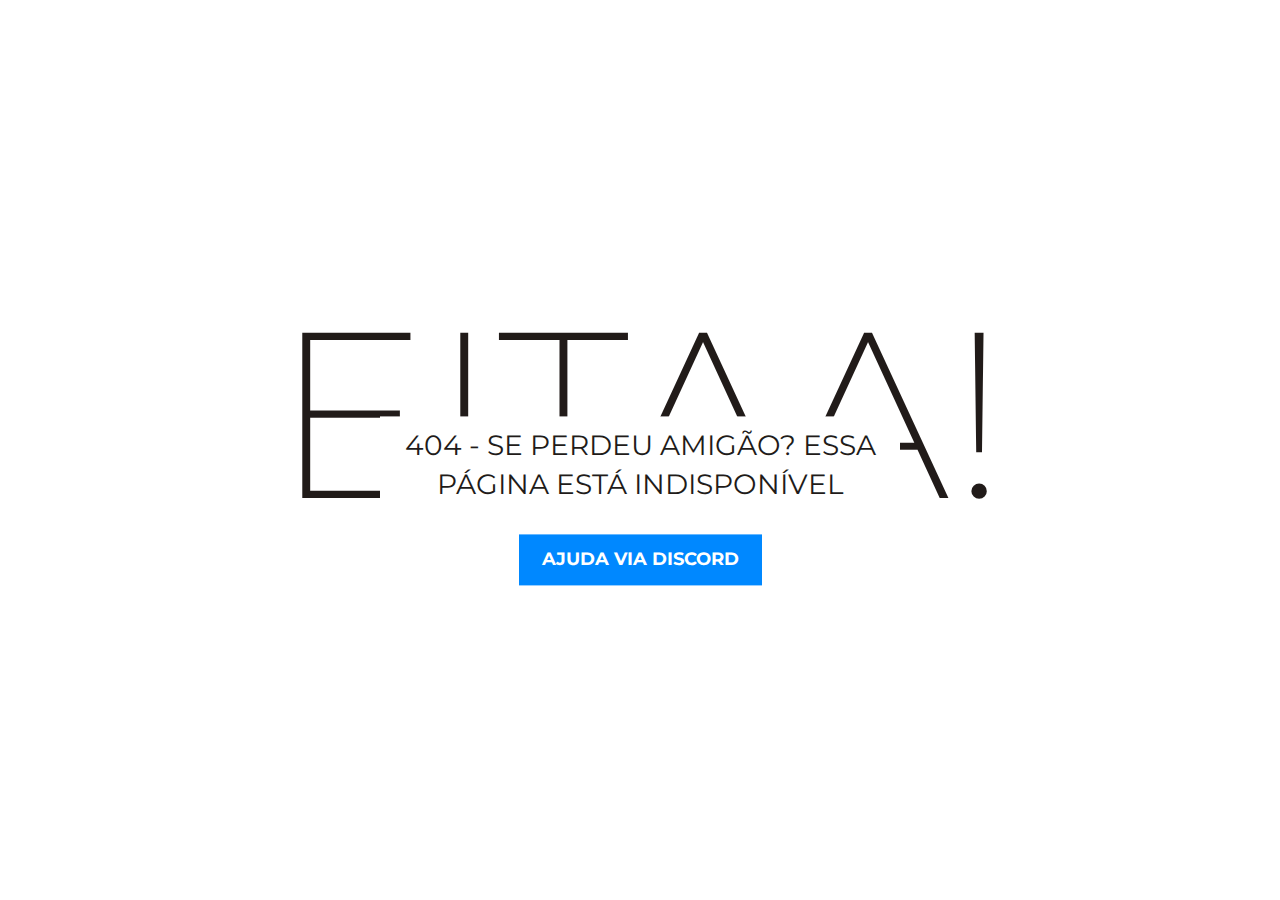
<file: index.html>
<!DOCTYPE html>
<html lang="en">
<head>
	<meta charset="utf-8">
	<meta http-equiv="X-UA-Compatible" content="IE=edge">
	<meta name="viewport" content="width=device-width, initial-scale=1">
	<title>Página não encontrada</title>
	<link href="https://fonts.googleapis.com/css?family=Montserrat:200,400,700" rel="stylesheet">
	<link type="text/css" rel="stylesheet" href="style.css" />
</head>
<body>
	<div id="notfound">
		<div class="notfound">
			<div class="notfound-404">
				<h1>Eitaa!</h1>
				<h2>404 - Se perdeu amigão? essa página está indisponível</h2>
			</div>
			<a href="https://dsc.gg/convergencegif">Ajuda via Discord</a>
		</div>
	</div>
</body>
</html>
</file>
<file: style.css>
* {
  -webkit-box-sizing: border-box;
          box-sizing: border-box;
}
::selection {
  color: none;
  background: none;
}

body {
  padding: 0;
  margin: 0;
  
}

#notfound {
  position: relative;
  height: 100vh;
}

#notfound .notfound {
  position: absolute;
  left: 50%;
  top: 50%;
  -webkit-transform: translate(-50%, -50%);
      -ms-transform: translate(-50%, -50%);
          transform: translate(-50%, -50%);
}


.notfound {
  max-width: 520px;
  width: 100%;
  line-height: 1.4;
  text-align: center;
}

.notfound .notfound-404 {
  position: relative;
  height: 200px;
  margin: 0px auto 20px;
  z-index: -1;
}

.notfound .notfound-404 h1 {
  font-family: 'Montserrat', sans-serif;
  font-size: 236px;
  font-weight: 200;
  margin: 0px;
  color: #211b19;
  text-transform: uppercase;
  position: absolute;
  left: 50%;
  top: 50%;
  -webkit-transform: translate(-50%, -50%);
      -ms-transform: translate(-50%, -50%);
          transform: translate(-50%, -50%);
}

.notfound .notfound-404 h2 {
  font-family: 'Montserrat', sans-serif;
  font-size: 28px;
  font-weight: 400;
  text-transform: uppercase;
  color: #211b19;
  background: #fff;
  padding: 10px 5px;
  margin: auto;
  display: inline-block;
  position: absolute;
  bottom: 0px;
  left: 0;
  right: 0;
}

.notfound a {
  font-family: 'Montserrat', sans-serif;
  display: inline-block;
  font-weight: 700;
  text-decoration: none;
  color: #fff;
  text-transform: uppercase;
  padding: 13px 23px;
  background: #0088ff;
  font-size: 18px;
  -webkit-transition: 0.2s all;
  transition: 0.2s all;
}

.notfound a:hover {
  color: #0088ff;
  background: #1d262d;
}

@media only screen and (max-width: 767px) {
  .notfound .notfound-404 h1 {
    font-size: 148px;
  }
}

@media only screen and (max-width: 480px) {
  .notfound .notfound-404 {
    height: 148px;
    margin: 0px auto 10px;
  }
  .notfound .notfound-404 h1 {
    font-size: 86px;
  }
  .notfound .notfound-404 h2 {
    font-size: 16px;
  }
  .notfound a {
    padding: 7px 15px;
    font-size: 14px;
  }
}
</file>
